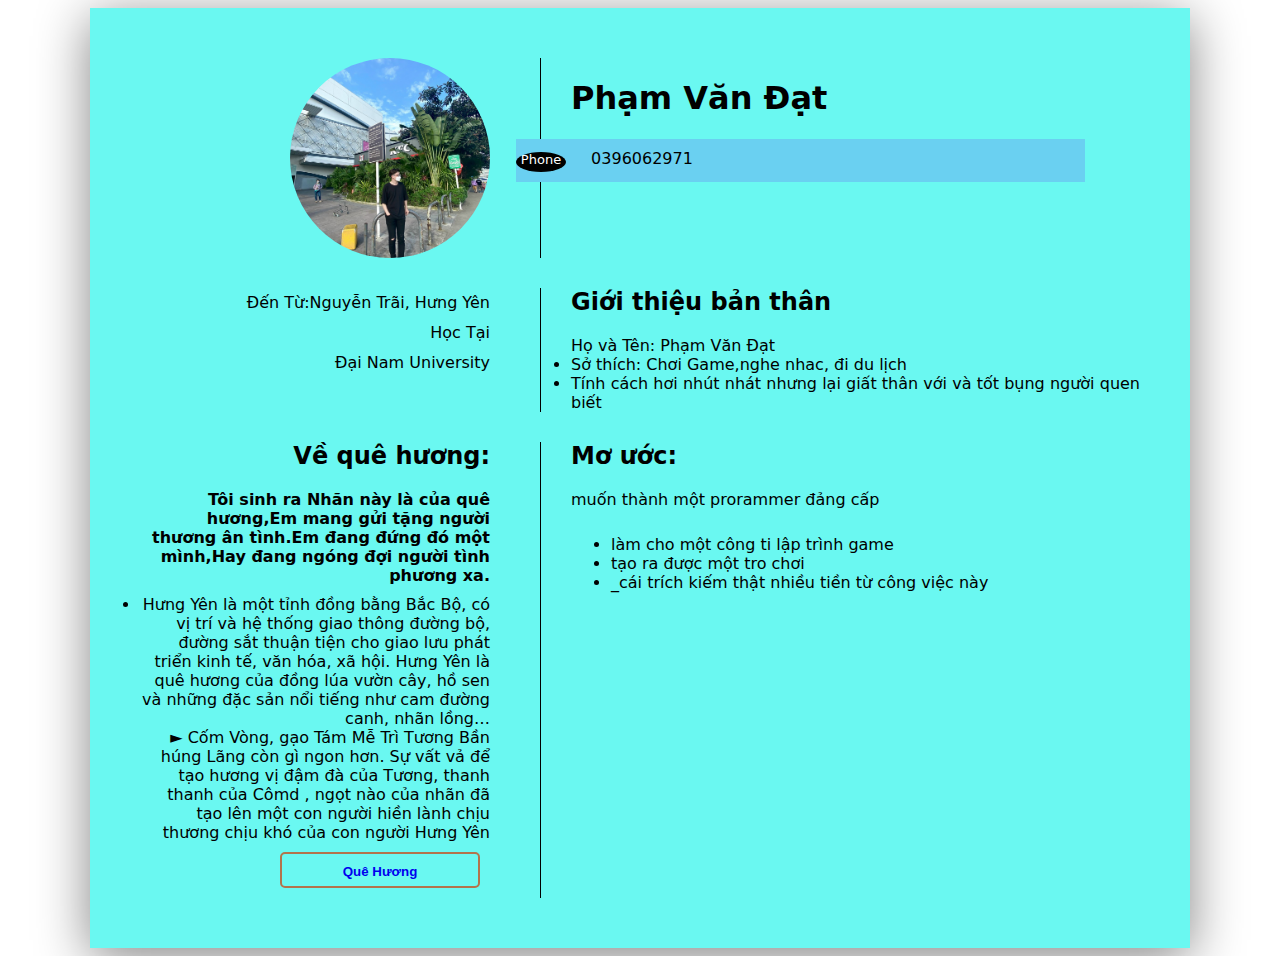
<file: gioithieubanthsn.html>
<!DOCTYPE html>
    <html lang="en">
    <head>
        <meta charset="UTF-8">
        <meta http-equiv="X-UA-Compatible" content="IE=edge">
        <meta name="viewport" content="width=device-width, initial-scale=1.0">
        <title>Document</title>
        <link rel="stylesheet" href="./thoithieubanthan.css">
        <!-- fonts links -->
        <link rel="preconnect" href="https://fonts.googleapis.com">
        <link rel="preconnect" href="https://fonts.gstatic.com" crossorigin>
        <link href="https://fonts.googleapis.com/css2?family=Roboto:wght@100&display=swap" rel="stylesheet">
        <!-- fonts links -->
        <link rel="stylesheet" href="https://cdnjs.cloudflare.com/ajax/libs/font-awesome/6.2.0/css/all.min.css">
        <!-- this is icons link -->
        </head>
    <body>


        <div class="container">
           <div class="avatar">
                <img src="./z4112119386490_7f967dc762dae0719f9c5b71dacc1055.jpg">
           </div>
           <div class="name">
                <h1>Phạm Văn Đạt </h1>
            
                <ul class="contact">
                    <li>
                        <span>Phone</span> 0396062971
                    </li>
                    
                    </button>
                    </li>
                </ul>
           </div>
           <div class="info">
                <ul>
                    <li> Đến Từ:Nguyễn Trãi, Hưng Yên</li>
                    <li>Học Tại </li>
                    <li>Đại Nam University</li>
                </ul>
           </div>
           <div class="intro">
                <h2>Giới thiệu bản thân</h2>
                Họ và Tên: Phạm Văn Đạt 
                <li>Sở thích: Chơi Game,nghe nhac, đi du lịch</li> 
                <li>Tính cách hơi nhút nhát nhưng lại giất thân với và tốt bụng người quen biết</li>
              
           </div>
           <div class="experience">
                <h2>Về quê hương: </h2>
                <div class="item">
                    <h4>Tôi sinh ra Nhãn này là của quê hương,Em mang gửi tặng người thương ân tình.Em đang đứng đó một mình,Hay đang ngóng đợi người tình phương xa.</h4>
                    <li>Hưng Yên là một tỉnh đồng bằng Bắc Bộ, có vị trí và hệ thống giao thông đường bộ, đường sắt thuận tiện cho giao lưu phát triển kinh tế, văn hóa, xã hội. Hưng Yên là quê hương của đồng lúa vườn cây, hồ sen và những đặc sản nổi tiếng như cam đường canh, nhãn lồng…</li>
                    <div class="time">
                    <span>► Cốm Vòng, gạo Tám Mễ Trì
                        Tương Bần húng Lãng còn gì ngon hơn.
                    Sự vất vả để tạo hương vị đậm đà của Tương, thanh thanh của Cômd , ngọt nào của nhãn đã tạo lên một con người hiền lành chịu thương chịu khó của con người Hưng Yên</span>

                    </div>
                    
                    <button class="abc">
                        <a href="https://goo.gl/maps/inngBSMb9HGPhSaeA">Quê Hương</a>
                    </button>
                </div>
           </div>
           <div class="project">
                <h2>Mơ ước:</h2>
                <div class="items">
                
                    <div class="location">
                       muốn thành một prorammer đảng cấp 
                    </div>
                    <div class="clicks">
                        <ul>
                            <li>làm cho một công ti lập trình game</li>
                            <li>tạo ra được một tro chơi</li>
                            <li>_cái trích kiếm thật nhiều tiền từ công việc này </li>
                        </ul>
                       
                    </div>
                </div>
           </div>

        </div>
    </body>
    </html>
</file>
<file: thoithieubanthan.css>
body{
    background-color: white;
    font-family: system-ui;
}
.container{
    background-color: rgb(106, 248, 241);
    width:1000px;
    max-width: 100%;
    margin:auto;
    padding:50px;
    box-shadow: 0 10px 50px #858585;
    display: grid;
   grid-template-columns: 35% 60%;
   column-gap: 5%; 
   row-gap: 30px;
}
.contact button{
    background-color: rgb(106, 208, 241);
    border: none;
}
.contact li a {
    text-decoration: none;
} 
.avatar img{
    width:200px;
    height:200px;
    object-fit: cover;
    border-radius: 50%;
}
.avatar{
    display: flex;
    justify-content: end;
    align-items: center;
}
.name{
    padding-left: 30px;
    border-left:1px solid #000;
}
.name .contact{
    padding:0;
    list-style: none;
}
.name .contact span{
    display: inline-block;
    background-color: #000;
    width: 50px;
    height:20px;
    color:#fff;
    text-align: center;
    border-radius: 50%;
    font-size: small;
    margin-right: 20px;
}
.name .contact li{
    padding:10px 0;
    transform: translate(-55px);
    background-color: rgb(106, 208, 241);
}
.info ul{
    padding: 0;
    margin: 0;
    list-style: none;
    text-align: right;
    line-height: 30px;
} 
.item .abc{
    margin: 10px;
    padding: 10px;
    width: 200px;
    height: 36px;
    background: transparent;
    border: 2px solid #b2744c;
    color: #b2744c;
    border-radius: 5px;
    font-weight: bold;
    transition: 0.5s;
    cursor: pointer;
}
.experience .abc a{
    text-decoration: none;
}
.item .abc{
    text-decoration: none;
}
.item .abc:hover{
    background-color: #b2744c;
    color: white;
}
h2{
    padding:0;
    margin: 0 0 20px 0;
}
.intro{
    padding-left: 30px;
    border-left: 1px solid #000;
    text-align: justify;
}
.experience{
    text-align: right;
}
.experience h4{
    margin:20px 0 10px;
}

.project{
    padding-left: 30px;
    text-align: justify;
    border-left: 1px solid #000;
}
.project .web{
    color: rgb(106, 208, 241);
    padding:10px 0;
}
.container .project .web{
    background-color: greenyellow;
    border: none;
}
.project .location{
    font-weight: 500px;
    padding-bottom:10px;
}
.clicks button{
    margin: 10px;
    padding: 10px;
    width: 200px;
    height: 36px;
    background: transparent;
    border: 2px solid #b2744c;
    color: #b2744c;
    border-radius: 5px;
    font-weight: bold;
    transition: 0.5s;
    cursor: pointer;
}
.clicks button:hover{
    background-color: #b2744c;
    color: white;
}
.project .clicks button a{
    text-decoration: none;
}
</file>
